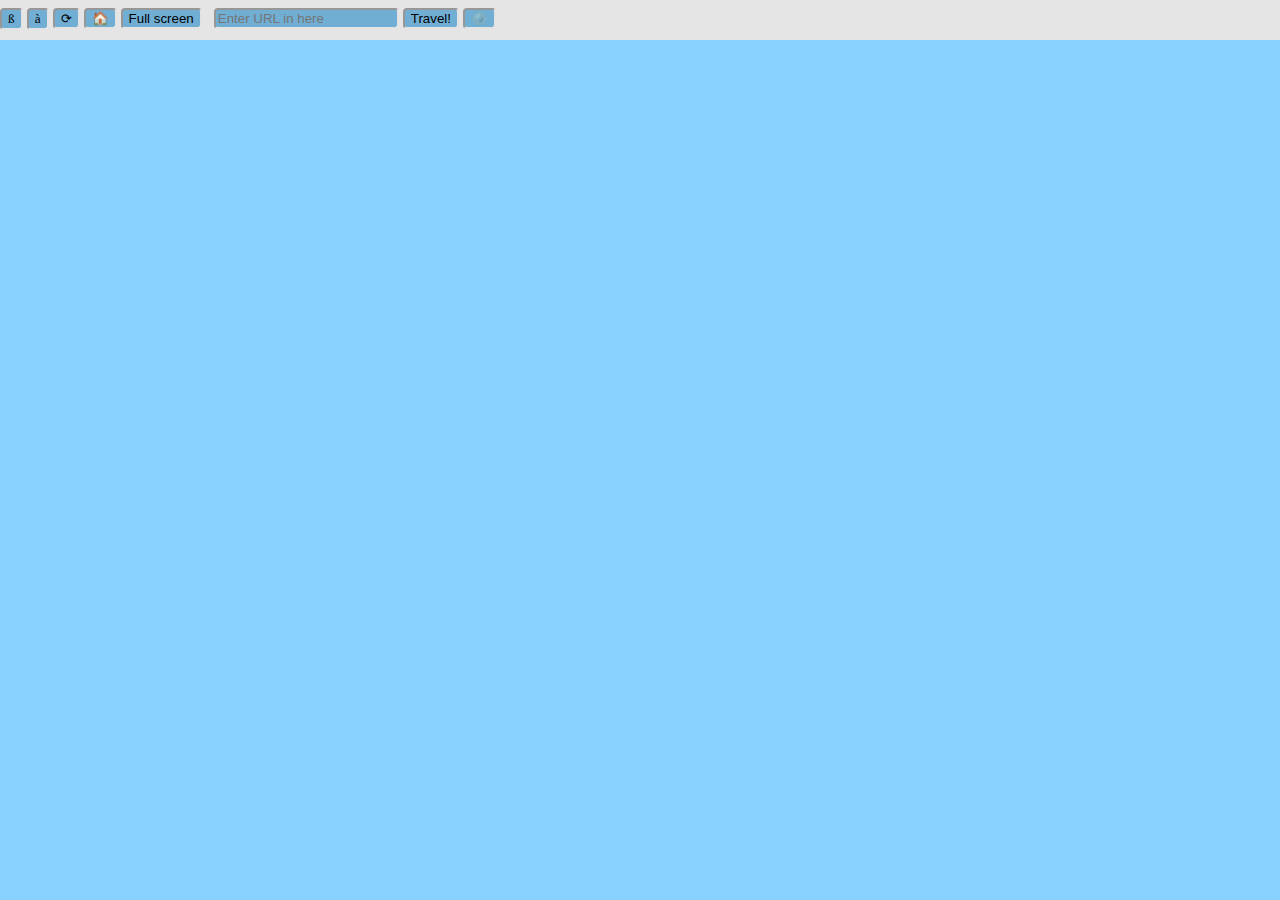
<file: index.html>
<!DOCTYPE html>
<html>
  <head>
    <meta charset="utf-8">
    <meta name="viewport" content="width=device-width">
    <title>Icefox</title>
    <script src="https://udn.codersquack.ml/brython/brython.js"></script>
    <script type="text/javascript" src="https://udn.codersquack.ml/brython/brython_stdlib.js"></script>
    <script src="https://udn.codersquack.ml/brython/header.brython.js"></script>
    <link href="styling/style.css" rel="stylesheet" type="text/css" />
  </head>
  <body onload="brython()">
    <script src="js/script.js"></script>
		
    <header class="addressbar">
			<button class="wingdings" id="goback" title="Click to go back">ß</button>
			<button class="wingdings" id="return" title="Click to go forward">à</button>
			<button id="reload" title="Reload this page">⟳</button>
			<button id="home" title="Go to the home page">🏠</button>
			<button id="fs" title="Switch to full screen mode">Full screen</button>
			
			<input placeholder="Enter URL in here" id="URL">
			<button id="travel!" title="Click to go to the URL">Travel!</button>
      <button id="settings" title="Settings">⚙️</button>
			
    <script type="text/python" src="code/editorcode.py"></script>
    </header>
    <div id="website" style="width: 100%; height: 100%;">

    </div>
  </body>
</html>
</file>
<file: styling/style.css>
body{
  margin: 0px;
}
* {
  background-color: rgb(137, 210, 255);
}

header{
 width: 100%;
 background: #E5E5E5;
 height: 40px;
}

input {
  margin-top: 8px;
  background-color:rgb(112, 174, 212);
  border-top-color: #979797;
  border-left-color: #979797;
  border-right-color: #E3E3E3;
  border-bottom-color: #E3E3E3;
  border-radius:4px;
  border-style: solid;
}
button {
	margin-top: 8px;
  background-color:rgb(112, 174, 212);
  border-top-color: #979797;
  border-left-color: #979797;
  border-right-color: #E3E3E3;
  border-bottom-color: #E3E3E3;
  border-radius:4px;
  border-style: solid;
}
button:hover {
	margin-top: 8px;
  background-color:rgb(89, 159, 202);
  border-top-color: #979797;
  border-left-color: #979797;
  border-right-color: #E3E3E3;
  border-bottom-color: #E3E3E3;
  border-radius:4px;
  border-style: solid;
	cursor: pointer;
}
button:active {
	margin-top: 8px;
  background-color:rgb(55, 146, 202);
  border-top-color: #979797;
  border-left-color: #979797;
  border-right-color: #E3E3E3;
  border-bottom-color: #E3E3E3;
  border-radius:4px;
  border-style: solid;
	cursor: pointer;
}

input{
  margin-left: 8px;
}

.wingdings {
	font-family: Wingdings;
}
</file>
